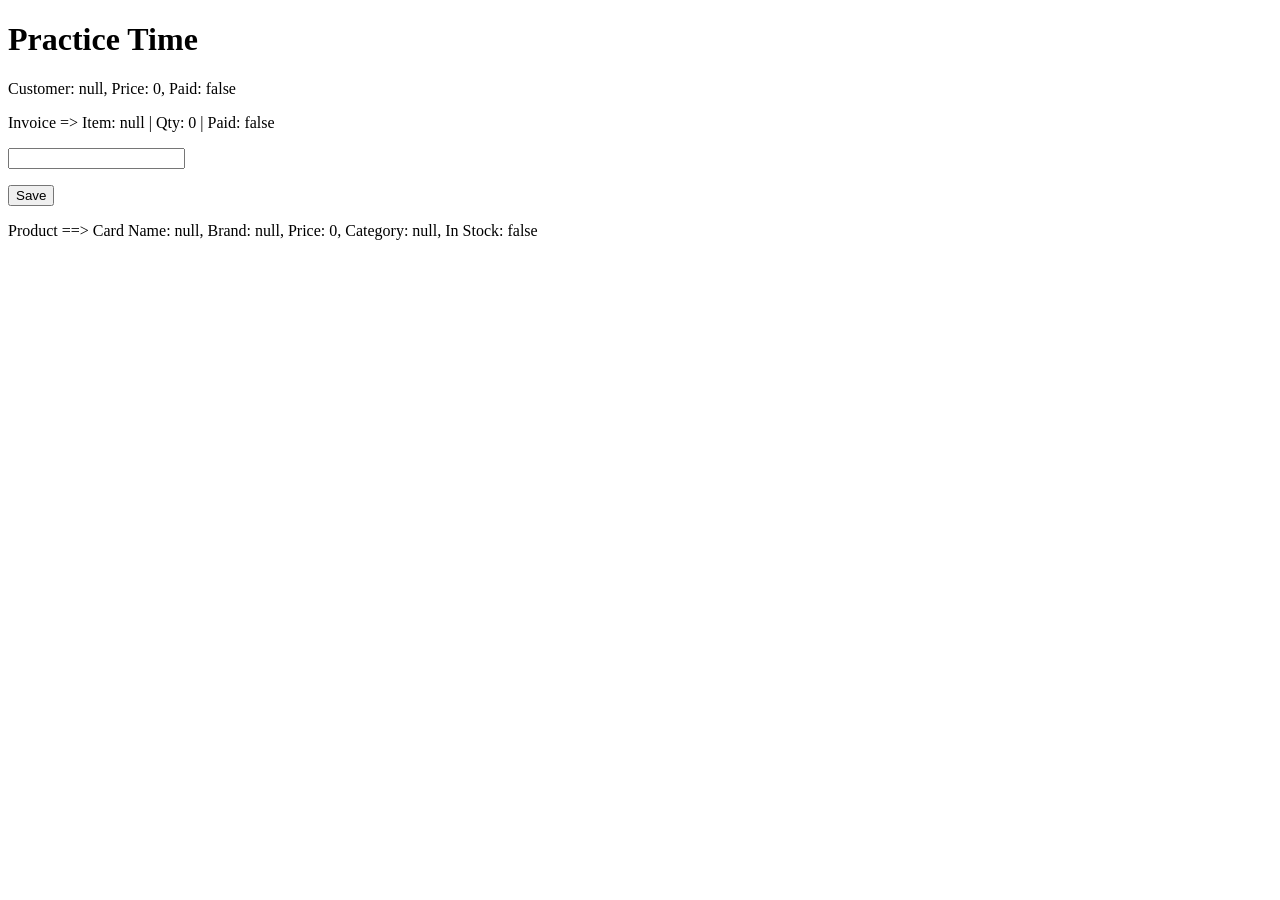
<file: Day1/index.html>
<!doctype html>
<html lang="en">
  <head>
    <meta charset="UTF-8" />
    <meta name="viewport" content="width=device-width, initial-scale=1.0" />
    <title>Task NTI , Day 1</title>
  </head>
  <body>
    <h1 id="mainTitle">Title</h1>

    <p id="result"></p>
    <p id="result1"></p>

    <input id="username" />
    <p id="result2"></p>
    <button onclick="saveUsername()">Save</button>
    
    <p id="result3"></p>

    <script>
      // task 1
      console.log("JS is running successfully");

      // task 2
      alert("Ready to practice!");

      // task 3
      var productName = "Laptop";
      var price = 15000;
      var isAvailable = true;

      console.log(productName);
      console.log(typeof productName);
      console.log(price);
      console.log(typeof price);
      console.log(isAvailable);
      console.log(typeof isAvailable);

      // task 4
      document.getElementById("mainTitle").innerText = "Practice Time";

      // task 5
      var city = "Cairo";
      var country = "Egypt";
      console.log(city + ", " + country);

      // task 6
      console.log(`Location: ${city} - ${country}`);

      // task 7
      var itemPrice = 120;
      var quantity = 3;
      console.log(itemPrice * quantity); //الاجمالى
      console.log(400 - itemPrice * quantity); //الفرق لو دفعت 400
      console.log(itemPrice * quantity); // الضرب
      console.log(itemPrice / quantity); // القسمه
      console.log(itemPrice % quantity); // باقى القسمه
      console.log(quantity ** 2); // الاس

      // task 8
      var color = prompt("Enter your favorite color");
      console.log(`Your favorite color is: ${color}`);

      // task 9
      var score = 20;
      var textScore = "20";
      console.log(score == textScore);
      console.log(score === textScore);

      // task 10
      var quantity = prompt("Enter quantity");
      var n1 = Number(quantity);
      var n2 = parseInt(quantity);
      var n3 = +quantity;
      console.log(n1);
      console.log(typeof n1);
      console.log(n2);
      console.log(typeof n2);
      console.log(n3);
      console.log(typeof n3);

      // task 11
      let fruits = ["apple", "banana", "mango"];
      console.log(fruits[1]);
      fruits[1] = "orange";
      fruits.push("grape");
      console.log(fruits);

      // task 12
      var course = {
        title: "JavaScript",
        hours: 120,
        level: "Beginner",
      };
      course.title = "JavaScript Basics";
      console.log(course.hours);
      console.log(course);

      // task 13
      var hasAccount = true;
      var isVerified = false;
      console.log(hasAccount && isVerified);
      console.log(hasAccount || isVerified);
      console.log(!isVerified);

      // task 14
      var balance = 50;
      balance += 30;
      balance *= 2;
      balance -= 20;
      console.log(balance);

      // task 15
      var hotel = prompt("Hotel Name");
      var nights = prompt("Number of nights");
      var confirmed = confirm("Is booking confirmed?");
      var message = `Hotel: ${hotel}, Nights: ${nights}, Confirmed: ${confirmed}`;
      alert(message);
      console.log(message);

      // task 16
      console.log(2 + 8 + "0"); //100
      console.log("2" + 8 + 0); //280
      console.log(2 + "8" + 0); //280

      // task 17
      // A
      var city1 = "Alex";
      var city2 = city1;
      city2 = "Giza";
      console.log(city1, city2); // Alex Giza    === > Because city2 is a copy of city1 and changing city2 does not affect city1
      // B
      var car1 = {
        brand: "Toyota",
      };
      var car2 = car1;
      car2.brand = "Honda";
      console.log(car1, car2);

      // C
      var car1 = {
        brand: "Toyota",
      };
      var car2 = Object.assign({}, car1);
      car2.brand = "Honda";
      console.log(car1, car2);

      // task 18
      var mixedBag = [
        "Alaa",
        21,
        true,
        null,
        undefined,
        { name: "Ali" },
        [1, 2, 3],
      ];

      console.log(typeof mixedBag[0]);
      console.log(typeof mixedBag[1]);
      console.log(typeof mixedBag[2]);
      console.log(typeof mixedBag[3]); // null is an object Because of a bug in JavaScript
      console.log(typeof mixedBag[4]);
      console.log(typeof mixedBag[5]);
      console.log(typeof mixedBag[6]);

      // task 19
      var customer = prompt("Customer Name");

      var orderPrice = Number(prompt("Order Price"));

      var paid = confirm("Paid?");

      var result = `Customer: ${customer}, Price: ${orderPrice}, Paid: ${paid}`;
      alert(result);
      console.log(result);
      document.getElementById("result").innerText = result;

      // task 20
      var num1 = Number(prompt("First Number"));
      var num2 = Number(prompt("Second Number"));
      console.log(`${num1} + ${num2} = ${num1 + num2}`);
      console.log(`${num1} - ${num2} = ${num1 - num2}`);
      console.log(`${num1} * ${num2} = ${num1 * num2}`);
      console.log(`${num1} / ${num2} = ${num1 / num2}`);
      console.log(`${num1} % ${num2} = ${num1 % num2}`);
      console.log(`${num1} ** ${num2} = ${num1 ** num2}`);

      // task 21
      var a = 40;
      var b = 50;
      var c = "60";
      var d = 30;
      var e = 30;
      console.log(a + b + c + d + e); // 90603030  ==> Because of the string concatenation
      console.log(a + b + Number(c) + d + e);

      // task 22
      function makeInvoiceLine(item, qty, paid) {
        return `Invoice => Item: ${item} | Qty: ${qty} | Paid: ${paid}`;
      }
      var item = prompt("Item");
      var qty = Number(prompt("Quantity"));
      var paid = confirm("Paid?");
      var invoice = makeInvoiceLine(item, qty, paid);
      document.getElementById("result1").innerText = invoice;

      // task 23
      function saveUsername() {
        let username = document.getElementById("username").value;

        if (username == "") {
          document.getElementById("result2").innerText = "Username is required";
        } else {
          document.getElementById("result2").innerText =
            `Saved successfully: ${username}`;

          console.log({
            username: username,
            status: "saved",
          });
        }
      }

      // task 24
      var a = "15"; 
      var b = 15;
      var c = null;
      var d;
      var e = [15];
      var f = { value: 15 };

      console.log("a:", a, "| typeof:", typeof a, "| == 15:", a == 15, "| === 15:", a === 15);
      console.log("b:", b, "| typeof:", typeof b, "| == 15:", b == 15, "| === 15:", b === 15);
      console.log("c:", c, "| typeof:", typeof c, "| == 15:", c == 15, "| === 15:", c === 15);
      console.log("d:", d, "| typeof:", typeof d, "| == 15:", d == 15, "| === 15:", d === 15);
      console.log("e:", e, "| typeof:", typeof e, "| == 15:", e == 15, "| === 15:", e === 15);
      console.log("f:", f, "| typeof:", typeof f, "| == 15:", f == 15, "| === 15:", f === 15);
     
      // task 25
      var productName = prompt("Product Name");
      var price = Number(prompt("Price"));
      var category = prompt("Category");
      var inStock = confirm("Is this product in stock?");
      var brand = prompt("Brand");
      var productInfo = {
        productName,
        brand,
        price,
        category,
        inStock
    };
      var message = `Product ==> Card Name: ${productName}, Brand: ${brand}, Price: ${price}, Category: ${category}, In Stock: ${inStock}`;
        alert(message);
        console.log(productInfo);
        document.getElementById("result3").innerText = message;
        // Bonus
        console.log(productName[0]);
   </script>
  </body>
</html>
</file>
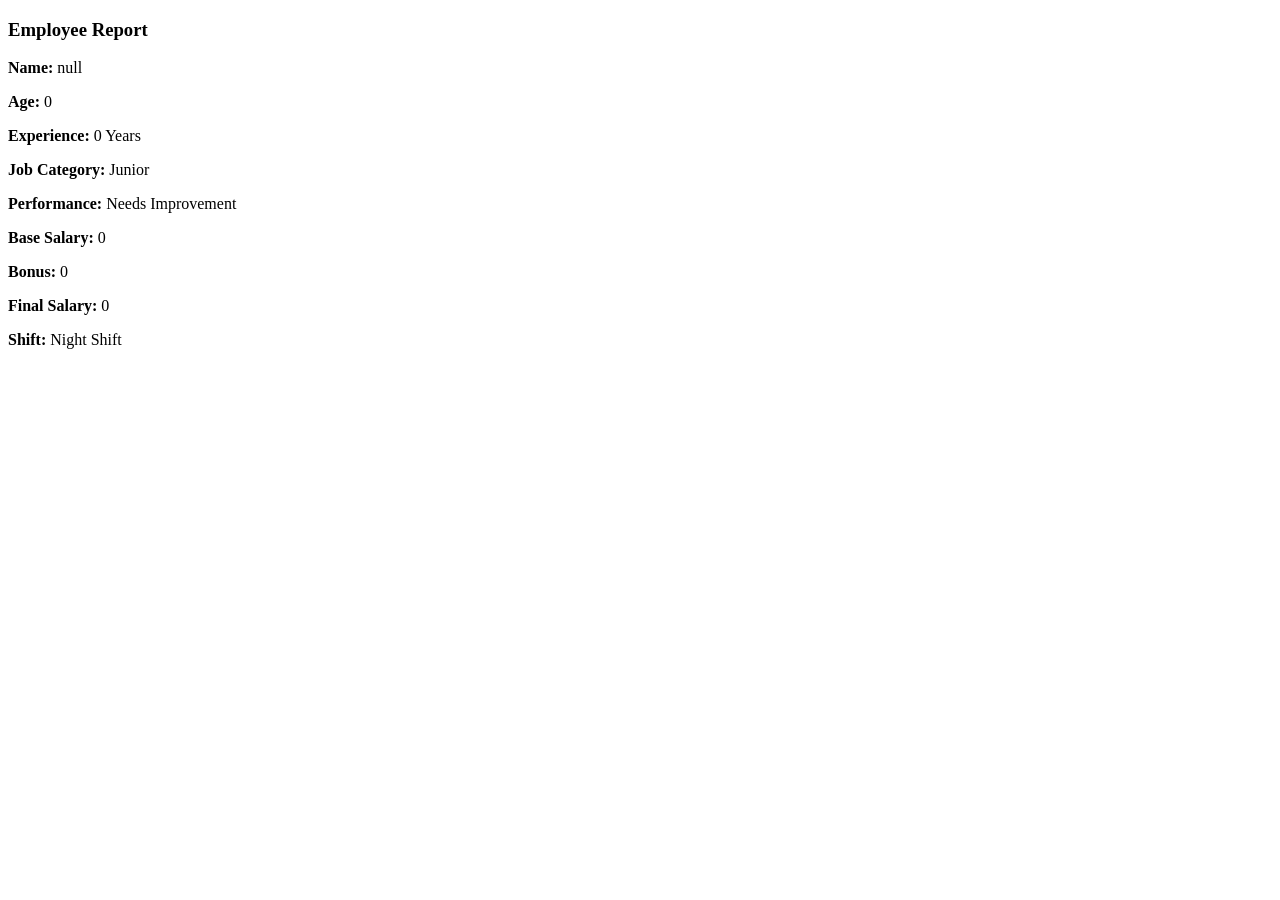
<file: Day2/index.html>
<!doctype html>
<html lang="en">
  <head>
    <meta charset="UTF-8" />
    <meta name="viewport" content="width=device-width, initial-scale=1.0" />
    <title>Task NTI , Day 2</title>
  </head>
  <body>
    <p id="result"></p>
    <script>
      // ===========================
      // File 1
      // ===========================

      // Different Data Types
      var myString = "Hello JavaScript";
      var myNumber = 25;
      var myBoolean = true;
      var myNull = null;
      var myUndefined;

      // Print values
      console.log("String:", myString);
      console.log("Number:", myNumber);
      console.log("Boolean:", myBoolean);
      console.log("Null:", myNull);
      console.log("Undefined:", myUndefined);

      // Print data types
      console.log("Type of myString:", typeof myString);
      console.log("Type of myNumber:", typeof myNumber);
      console.log("Type of myBoolean:", typeof myBoolean);
      console.log("Type of myNull:", typeof myNull); // object (JavaScript behavior)
      console.log("Type of myUndefined:", typeof myUndefined);

      // Concatenation
      var firstName = "Alaa";
      var lastName = "Elsadany";

      // Old way
      var fullName1 = firstName + " " + lastName;
      console.log("Old Way:", fullName1);

      // Template Literal
      var fullName2 = `${firstName} ${lastName}`;
      console.log("Template Literal:", fullName2);

      // ===========================

      var username = "Alaa";
      var password = "12345678";

      if (username === "") {
        alert("Username is required");
      }

      if (password.length < 8) {
        alert("Password must be at least 8 characters");
      }

      if (username !== "" && password.length >= 8) {
        console.log("Username:", username);
        console.log("Password:", password);
      }

      // ===========================
      // File 2
      // ===========================

      var employeeName = prompt("Enter Employee Name:");
      var age = Number(prompt("Enter Employee Age:"));
      var experience = Number(prompt("Enter Years of Experience:"));
      var rating = Number(prompt("Enter Self Rating (1 - 10):"));
      var baseSalary = Number(prompt("Enter Base Salary:"));

      // =========================
      // 2. Job Category
      // =========================

      var jobCategory;

      if (experience < 2) {
        jobCategory = "Junior";
      } else if (experience <= 5) {
        jobCategory = "Mid-Level";
      } else if (experience <= 10) {
        jobCategory = "Senior";
      } else {
        jobCategory = "Expert";
      }

      // =========================
      // 3. Performance Rating
      // =========================

      var performance;

      if (rating >= 9) {
        performance = "Excellent";
      } else if (rating >= 7) {
        performance = "Good";
      } else if (rating >= 5) {
        performance = "Average";
      } else {
        performance = "Needs Improvement";
      }

      // =========================
      // 4. Salary Calculation
      // =========================

      var bonusPercentage;

      if (experience <= 2) {
        bonusPercentage = 0.1;
      } else if (experience <= 5) {
        bonusPercentage = 0.15;
      } else {
        bonusPercentage = 0.2;
      }

      var bonus = baseSalary * bonusPercentage;
      var finalSalary = baseSalary + bonus;

      // =========================
      // 5. Work Shift
      // =========================

      var currentHour = new Date().getHours();

      var shift;

      if (currentHour >= 9 && currentHour < 18) {
        shift = "Day Shift";
      } else {
        shift = "Night Shift";
      }

      // =========================
      // 6. Report
      // =========================

      var report = `
            Employee Name : ${employeeName}
            Age           : ${age}
            Experience    : ${experience} Years
            Job Category  : ${jobCategory}
            Performance   : ${performance}
            Base Salary   : ${baseSalary}
            Bonus         : ${bonus}
            Final Salary  : ${finalSalary}
            Shift         : ${shift}
        `;

      // Console
      console.log(report);

      // Alert
      alert(report);

      // DOM
      document.getElementById("result").innerHTML = `
            <h3>Employee Report</h3>
            <p><strong>Name:</strong> ${employeeName}</p>
            <p><strong>Age:</strong> ${age}</p>
            <p><strong>Experience:</strong> ${experience} Years</p>
            <p><strong>Job Category:</strong> ${jobCategory}</p>
            <p><strong>Performance:</strong> ${performance}</p>
            <p><strong>Base Salary:</strong> ${baseSalary}</p>
            <p><strong>Bonus:</strong> ${bonus}</p>
            <p><strong>Final Salary:</strong> ${finalSalary}</p>
            <p><strong>Shift:</strong> ${shift}</p>
        `;

      // ===========================
      // File 3
      // ===========================

      // 1
      for (let i = 1; i <= 10; i++) {
        console.log(i);
      }

      // 2
      for (let i = 2; i <= 20; i += 2) {
        console.log(i);
      }

      // 3
      var totalSales = 0;
      for (let i = 1; i <= 15; i++) {
        totalSales += i;
      }
      console.log("Total sales = " + totalSales);

      // 4
      var ticket = 1;
      while (ticket <= 7) {
        console.log(ticket);
        ticket++;
      }

      // 5
      var countdown = 8;
      while (countdown >= 1) {
        console.log(countdown);
        countdown--;
      }

      // 6
      var number = 1;
      do {
        console.log(number);
        number++;
      } while (number <= 5);

      // 7
      var itemsInCart = 10;
      console.log("Using while");
      while (itemsInCart < 5) {
        console.log("Start Shopping");
        itemsInCart++;
      }
      // while Loop check condition first, if false it will not run the loop body.

      console.log("Using do...while");
      do {
        console.log("Start Shopping");
        itemsInCart++;
      } while (itemsInCart < 5);
      // do...while Loop will run the loop body at least once, then check the condition

      // 8
      var userName = "Ali";
      var userAge = 22;
      var isStudent = true;

      console.log(userName);
      console.log(userAge);
      console.log(isStudent);

      console.log(typeof userName);
      console.log(typeof userAge);
      console.log(typeof isStudent);

      // 9
      var dbPrice = 10;
      var inputPrice = "10";

      console.log(dbPrice == inputPrice);
      console.log(dbPrice === inputPrice);

      // == compares only the value, while === compares both value and data type.

      // 10
      var userName1 = prompt("Enter your name:");
      var message = `Welcome, ${userName1}`;
      alert(message);
      console.log(message);

      // 11
      var quantity = prompt("Enter Quantity:");
      var num1 = Number(quantity);
      var num2 = parseInt(quantity);
      var num3 = +quantity;

      console.log(num1);
      console.log(typeof num1);
      console.log(num2);
      console.log(typeof num2);
      console.log(num3);
      console.log(typeof num3);

      // 12
      var a = 10;
      var b = 3;

      console.log("Addition = ", a + b);
      console.log("Subtraction = ", a - b);
      console.log("Multiplication = ", a * b);
      console.log("Division = ", a / b);
      console.log("Remainder = ", a % b);
      console.log("Power = ", a ** b);

      // 13
      var age = Number(prompt("Enter your age"));

      if (age >= 18) {
        console.log("You can enter");
      } else {
        console.log("Sorry, underage");
      }

      // 14
      var grade = Number(prompt("Enter your grade"));

      if (grade >= 90) {
        console.log("A");
      } else if (grade >= 80) {
        console.log("B");
      } else if (grade >= 70) {
        console.log("C");
      } else {
        console.log("F");
      }

      // 15
      var age = Number(prompt("Enter your age"));
      var result = age >= 18 ? "Adult" : "Minor";
      console.log(result);

      // 16
      var day = prompt("Enter day");

      switch (day) {
        case "Monday":
          console.log("Start your work week");
          break;

        case "Friday":
          console.log("Weekend is coming");
          break;

        case "Saturday":
        case "Sunday":
          console.log("Weekend");
          break;

        default:
          console.log("Normal Workday");
      }

      // 17
      var price = Number(prompt("Enter product price"));
      for (var i = 1; i <= 10; i++) {
        console.log(`${i} x ${price} = ${i * price}`);
      }

      // 18
      var fileSize = Number(prompt("Enter file size"));

      if (fileSize > 0) {
        for (let i = 1; i <= fileSize; i++) {
          console.log(i);
        }
      } else {
        console.log("Invalid file size");
      }

      // 19
      var start = Number(prompt("Enter start number"));
      var end = Number(prompt("Enter end number"));

      for (let i = start; i <= end; i++) {
        if (i % 2 === 0) {
          console.log(i + " -> Express");
        } else {
          console.log(i + " -> Normal");
        }
      }

      // 20
      var students = ["Ahmed", "Sara", "Ali", "Omar", "Mona"];
      for (let i = 0; i < students.length; i++) {
        console.log(`Student ${i + 1}: ${students[i]}`);
      }

      // 21
      var total = 0;
      for (let i = 1; i <= 5; i++) {
        var expense = Number(prompt(`Enter expense for day ${i}`));
        total += expense;
      }
      var average = total / 5;
      console.log("Total = " + total);
      console.log("Average = " + average);

      // 22
      var correctPin = "1234";
      var attempts = 0;
      var pin;
      while (attempts < 3) {
        pin = prompt("Enter PIN");

        if (pin === correctPin) {
          console.log("Login Successful");
          break;
        }

        attempts++;

        if (attempts === 3) {
          console.log("Login Failed");
        }
      }

      // 23
      var hasAccount = true;
      var isVerified = false;

      if (hasAccount && isVerified) {
        console.log("Welcome back");
      } else if (hasAccount && !isVerified) {
        console.log("Please verify your account");
      } else {
        console.log("Please sign up");
      }

      // 24
      var a = 40;
      var b = 50;
      var c = Number("60");
      var d = 30;
      var e = 30;
      var total = a + b + c + d + e;
      console.log(total);
      if (total <= 20) {
        for (let i = 1; i <= total; i++) {
          console.log(i);
        }
      } else {
        console.log("Too big to print line by line");
      }

      // 25
      var n = Number(prompt("Enter a number"));
      if (n < 0) {
        alert("Invalid Number");
      } else {
        var factorial = 1;

        for (let i = 1; i <= n; i++) {
          factorial *= i;
        }

        alert(`${n}! = ${factorial}`);
        console.log(`${n}! = ${factorial}`);
      }
    </script>
  </body>
</html>
</file>
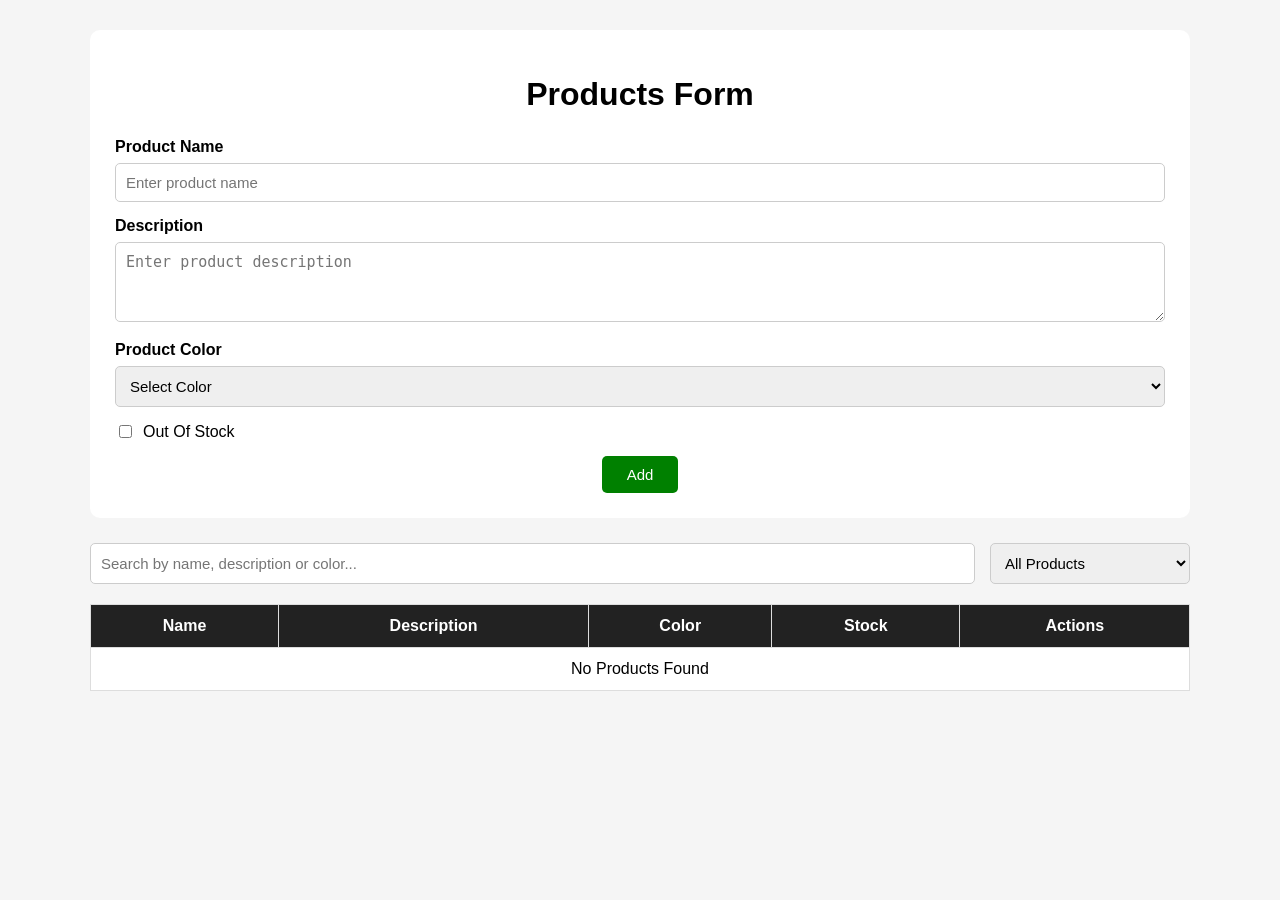
<file: product-app/index.html>
<!doctype html>
<html lang="en">
  <head>
    <meta charset="UTF-8" />
    <meta name="viewport" content="width=device-width, initial-scale=1.0" />

    <title>Products App</title>

    <link rel="stylesheet" href="style.css" />
  </head>

  <body>
    <div class="container">
      <!-- ================= FORM ================= -->

      <form id="productForm">
        <h1>Products Form</h1>

        <!-- Product Name -->
        <div class="form-group">
          <label for="productName"> Product Name </label>

          <input
            type="text"
            id="productName"
            placeholder="Enter product name"
          />

          <small id="nameError"></small>
        </div>

        <!-- Product Description -->
        <div class="form-group">
          <label for="productDescription"> Description </label>

          <textarea
            id="productDescription"
            placeholder="Enter product description"
          ></textarea>

          <small id="descriptionError"></small>
        </div>

        <!-- Product Color -->
        <div class="form-group">
          <label for="productColor"> Product Color </label>

          <select id="productColor">
            <option value="">Select Color</option>

            <option value="Red">Red</option>

            <option value="Green">Green</option>

            <option value="Blue">Blue</option>

            <option value="Black">Black</option>

            <option value="White">White</option>
          </select>
        </div>

        <!-- Stock -->
        <div class="checkbox-group">
          <input type="checkbox" id="outOfStock" />

          <label for="outOfStock"> Out Of Stock </label>
        </div>

        <!-- Buttons -->

        <div class="buttons">
          <button type="submit" id="addButton">Add</button>

          <button type="button" id="updateButton" class="hidden">Update</button>
        </div>
      </form>

      <!-- ================= SEARCH ================= -->

      <div class="search-container">
        <input
          type="text"
          id="searchInput"
          placeholder="Search by name, description or color..."
        />

        <select id="stockFilter">
          <option value="all">All Products</option>

          <option value="in">In Stock</option>

          <option value="out">Out Of Stock</option>
        </select>
      </div>

      <!-- ================= TABLE ================= -->

      <table>
        <thead>
          <tr>
            <th>Name</th>

            <th>Description</th>

            <th>Color</th>

            <th>Stock</th>

            <th>Actions</th>
          </tr>
        </thead>

        <tbody id="productsTable">
          <!-- Products will be inserted here -->
        </tbody>
      </table>
    </div>

    <script src="app.js"></script>
  </body>
</html>
</file>
<file: product-app/style.css>
* {
    box-sizing: border-box;
}

body {
    margin: 0;
    font-family: Arial, sans-serif;
    background-color: #f5f5f5;
}

.container {
    width: 90%;
    max-width: 1100px;
    margin: 30px auto;
}


/* ================= FORM ================= */

form {
    background-color: white;
    padding: 25px;
    border-radius: 10px;
    margin-bottom: 25px;
}

form h1 {
    text-align: center;
    margin-bottom: 25px;
}

.form-group {
    margin-bottom: 15px;
}

.form-group label {
    display: block;
    margin-bottom: 7px;
    font-weight: bold;
}

input,
textarea,
select {
    width: 100%;
    padding: 10px;
    border: 1px solid #ccc;
    border-radius: 5px;
    font-size: 15px;
}

textarea {
    resize: vertical;
    min-height: 80px;
}

small {
    display: block;
    margin-top: 5px;
    color: red;
}


/* Checkbox */

.checkbox-group {
    display: flex;
    align-items: center;
    gap: 8px;
    margin: 15px 0;
}

.checkbox-group input {
    width: auto;
}


/* Buttons */

.buttons {
    display: flex;
    justify-content: center;
    gap: 15px;
}

button {
    border: none;
    padding: 10px 25px;
    border-radius: 5px;
    cursor: pointer;
    font-size: 15px;
}

#addButton {
    background-color: green;
    color: white;
}

#updateButton {
    background-color: orange;
    color: white;
}

.hidden {
    display: none;
}


/* ================= SEARCH ================= */

.search-container {
    display: flex;
    gap: 15px;
    margin-bottom: 20px;
}

.search-container input {
    flex: 1;
}

.search-container select {
    width: 200px;
}


/* ================= TABLE ================= */

table {
    width: 100%;
    border-collapse: collapse;
    background-color: white;
}

th,
td {
    border: 1px solid #ddd;
    padding: 12px;
    text-align: center;
}

th {
    background-color: #222;
    color: white;
}


/* Actions */

.action-btn {
    padding: 6px 10px;
    margin: 2px;
}

.view {
    background-color: #3498db;
    color: white;
}

.edit {
    background-color: orange;
    color: white;
}

.delete {
    background-color: red;
    color: white;
}


/* Stock */

.in-stock {
    color: green;
    font-weight: bold;
}

.out-stock {
    color: red;
    font-weight: bold;
}
</file>
